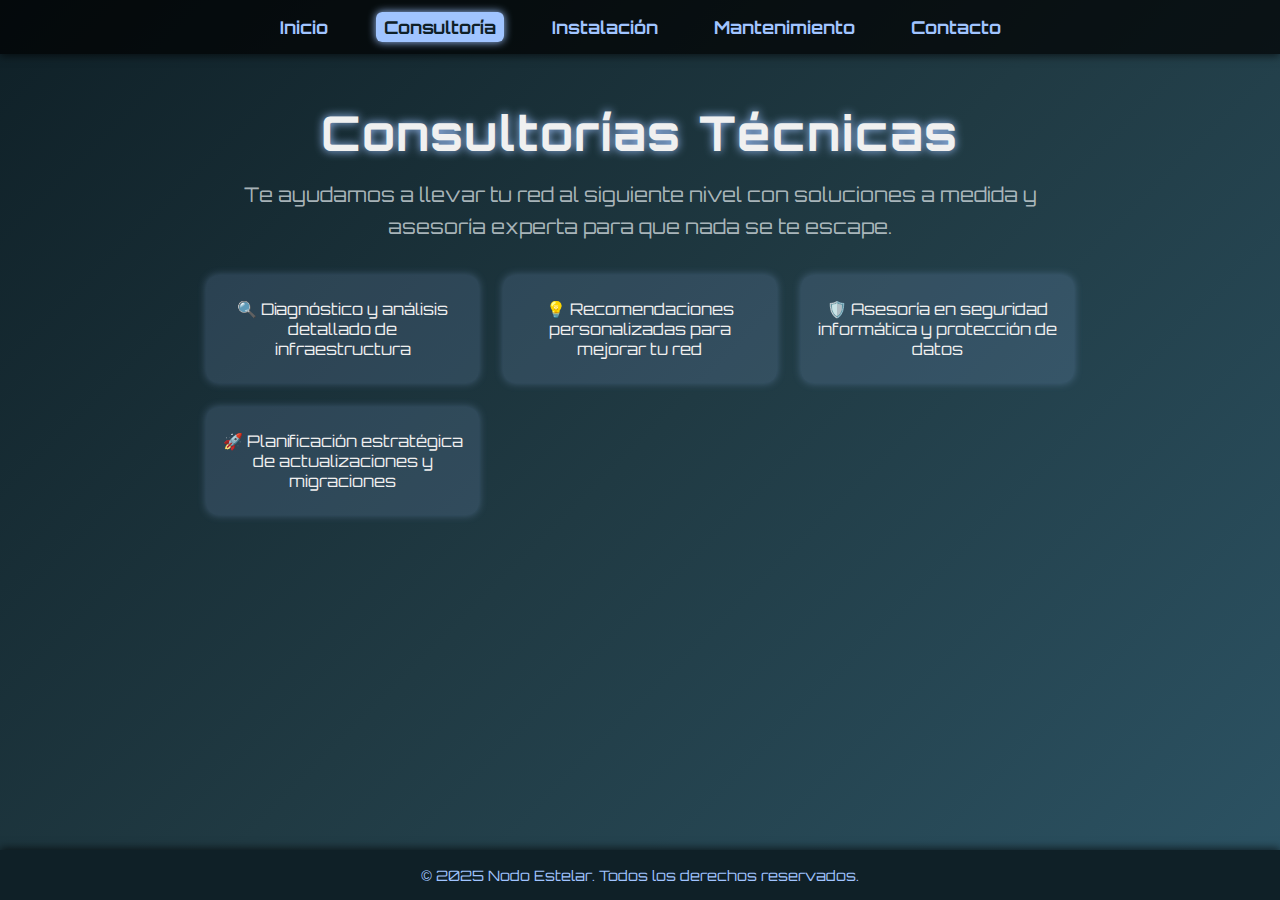
<file: pagina/Consultoria.html>
<!DOCTYPE html>
<html lang="es">
<head>
  <meta charset="UTF-8" />
  <meta name="viewport" content="width=device-width, initial-scale=1" />
  <title>Consultorías Técnicas - Nodo Estelar</title>
  <link href="https://fonts.googleapis.com/css2?family=Orbitron:wght@700&display=swap" rel="stylesheet" />
  <style>
    /* Reset básico */
    * {
      margin: 0; padding: 0; box-sizing: border-box;
      font-family: 'Orbitron', sans-serif;
    }
    body {
      background: linear-gradient(135deg, #0f2027, #203a43, #2c5364);
      color: #f0f0f0;
      min-height: 100vh;
      display: flex; flex-direction: column;
    }
    nav {
      background: rgba(0,0,0,0.7);
      padding: 1rem 2rem;
      box-shadow: 0 2px 8px rgba(0,0,0,0.6);
      position: sticky;
      top: 0;
      z-index: 10;
    }
    nav ul {
      display: flex; justify-content: center; gap: 2.5rem;
      list-style: none;
    }
    nav ul li a {
      color: #a0c4ff;
      text-decoration: none;
      font-weight: 700;
      font-size: 1.1rem;
      padding: 0.25rem 0.5rem;
      transition: all 0.3s ease;
      border-radius: 6px;
    }
    nav ul li a:hover,
    nav ul li a.active {
      background: #a0c4ff;
      color: #0f2027;
      box-shadow: 0 0 8px #a0c4ff;
    }

    main {
      flex: 1;
      padding: 3rem 1rem;
      max-width: 900px;
      margin: 0 auto;
      text-align: center;
    }
    main h1 {
      font-size: 3rem;
      margin-bottom: 1rem;
      text-shadow: 0 0 10px #a0c4ff;
      letter-spacing: 2px;
      animation: glow 2.5s ease-in-out infinite alternate;
    }
    @keyframes glow {
      from { text-shadow: 0 0 5px #a0c4ff; }
      to { text-shadow: 0 0 20px #d0e7ff; }
    }

    main p {
      font-size: 1.25rem;
      line-height: 1.6;
      margin-bottom: 2rem;
      color: #cfd8dccc;
    }
    main ul {
      list-style: none;
      display: grid;
      grid-template-columns: repeat(auto-fit, minmax(250px, 1fr));
      gap: 1.5rem;
      padding: 0;
    }
    main ul li {
      background: rgba(160,196,255,0.15);
      padding: 1.5rem 1rem;
      border-radius: 12px;
      box-shadow: 0 0 8px rgba(160,196,255,0.3);
      transition: transform 0.3s ease, box-shadow 0.3s ease;
      cursor: default;
    }
    main ul li:hover {
      transform: translateY(-8px);
      box-shadow: 0 8px 20px rgba(160,196,255,0.6);
      background: rgba(160,196,255,0.3);
    }

    footer {
      background: #0f2027;
      color: #a0c4ff;
      padding: 1rem 2rem;
      text-align: center;
      font-size: 0.9rem;
      box-shadow: 0 -2px 8px rgba(0,0,0,0.6);
      user-select: none;
    }

    /* Responsivo */
    @media (max-width: 480px) {
      main h1 {
        font-size: 2.25rem;
      }
      nav ul {
        gap: 1rem;
      }
      main ul {
        grid-template-columns: 1fr;
      }
    }
  </style>
</head>
<body>

  <nav>
    <ul>
      <li><a href="index.html">Inicio</a></li>
      <li><a href="consultoria.html" class="active">Consultoría</a></li>
      <li><a href="instalacion.html">Instalación</a></li>
      <li><a href="mantenimiento.html">Mantenimiento</a></li>
      <li><a href="contacto.html">Contacto</a></li>
    </ul>
  </nav>

  <main>
    <h1>Consultorías Técnicas</h1>
    <p>Te ayudamos a llevar tu red al siguiente nivel con soluciones a medida y asesoría experta para que nada se te escape.</p>
    <ul>
      <li>🔍 Diagnóstico y análisis detallado de infraestructura</li>
      <li>💡 Recomendaciones personalizadas para mejorar tu red</li>
      <li>🛡️ Asesoría en seguridad informática y protección de datos</li>
      <li>🚀 Planificación estratégica de actualizaciones y migraciones</li>
    </ul>
  </main>

  <footer>
    <p>© 2025 Nodo Estelar. Todos los derechos reservados.</p>
  </footer>

</body>
</html>
</file>
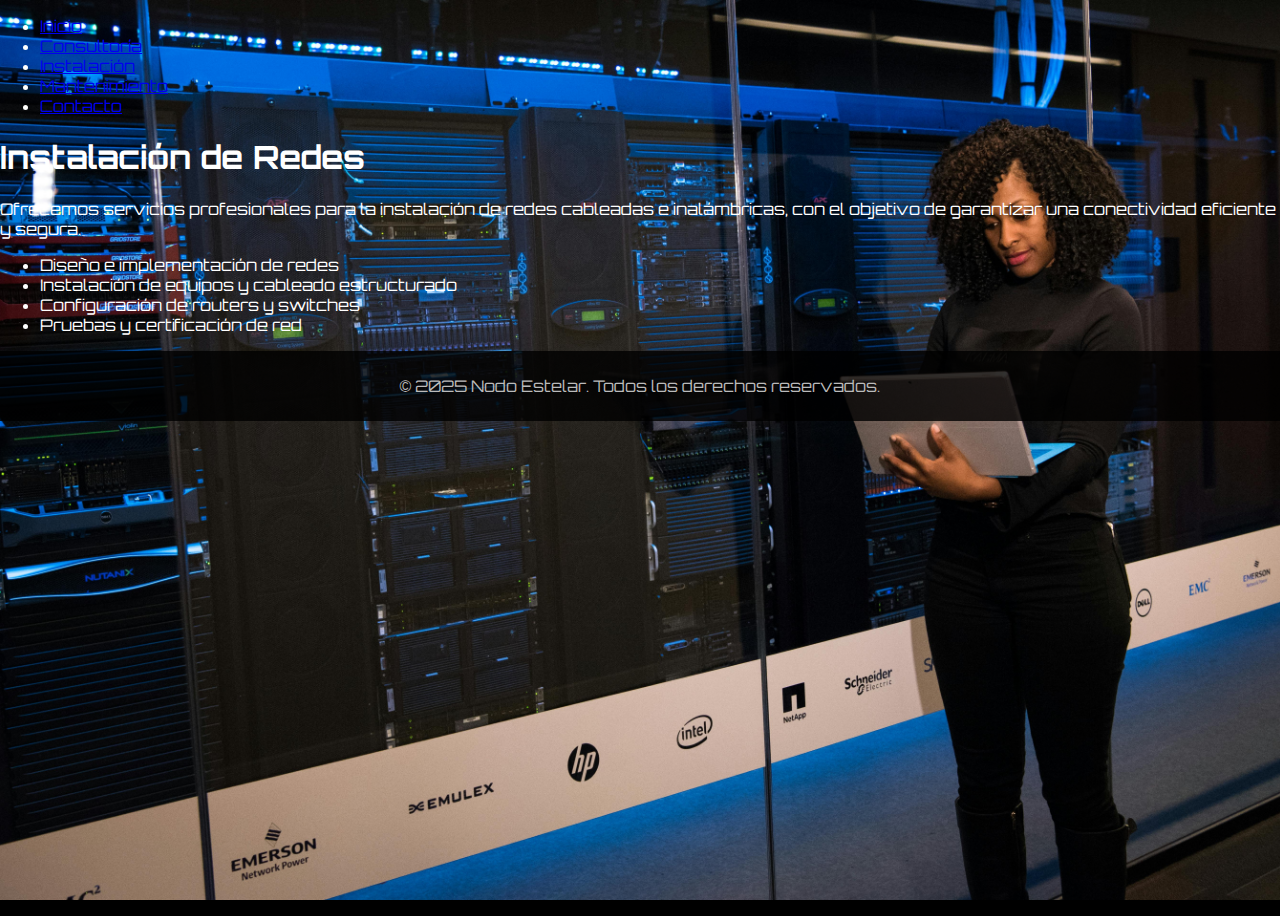
<file: pagina/Instalacion.html>
<!DOCTYPE html>
<html lang="es">
<head>
  <meta charset="UTF-8" />
  <meta name="viewport" content="width=device-width, initial-scale=1.0" />
  <title>Instalación de Redes - Nodo Estelar</title>
  <link rel="stylesheet" href="style.css" />
  <link href="https://fonts.googleapis.com/css2?family=Orbitron:wght@400;700&display=swap" rel="stylesheet" />
</head>
<body>
  <nav>
    <ul>
      <li><a href="index.html">Inicio</a></li>
      <li><a href="consultoria.html">Consultoría</a></li>
      <li><a href="instalacion.html" class="active">Instalación</a></li>
      <li><a href="mantenimiento.html">Mantenimiento</a></li>
      <li><a href="contacto.html">Contacto</a></li>
    </ul>
  </nav>

  <main>
    <h1>Instalación de Redes</h1>
    <p>Ofrecemos servicios profesionales para la instalación de redes cableadas e inalámbricas, con el objetivo de garantizar una conectividad eficiente y segura.</p>
    <ul>
      <li>Diseño e implementación de redes</li>
      <li>Instalación de equipos y cableado estructurado</li>
      <li>Configuración de routers y switches</li>
      <li>Pruebas y certificación de red</li>
    </ul>
  </main>

  <footer>
    <p>© 2025 Nodo Estelar. Todos los derechos reservados.</p>
  </footer>
</body>
</html>
</file>
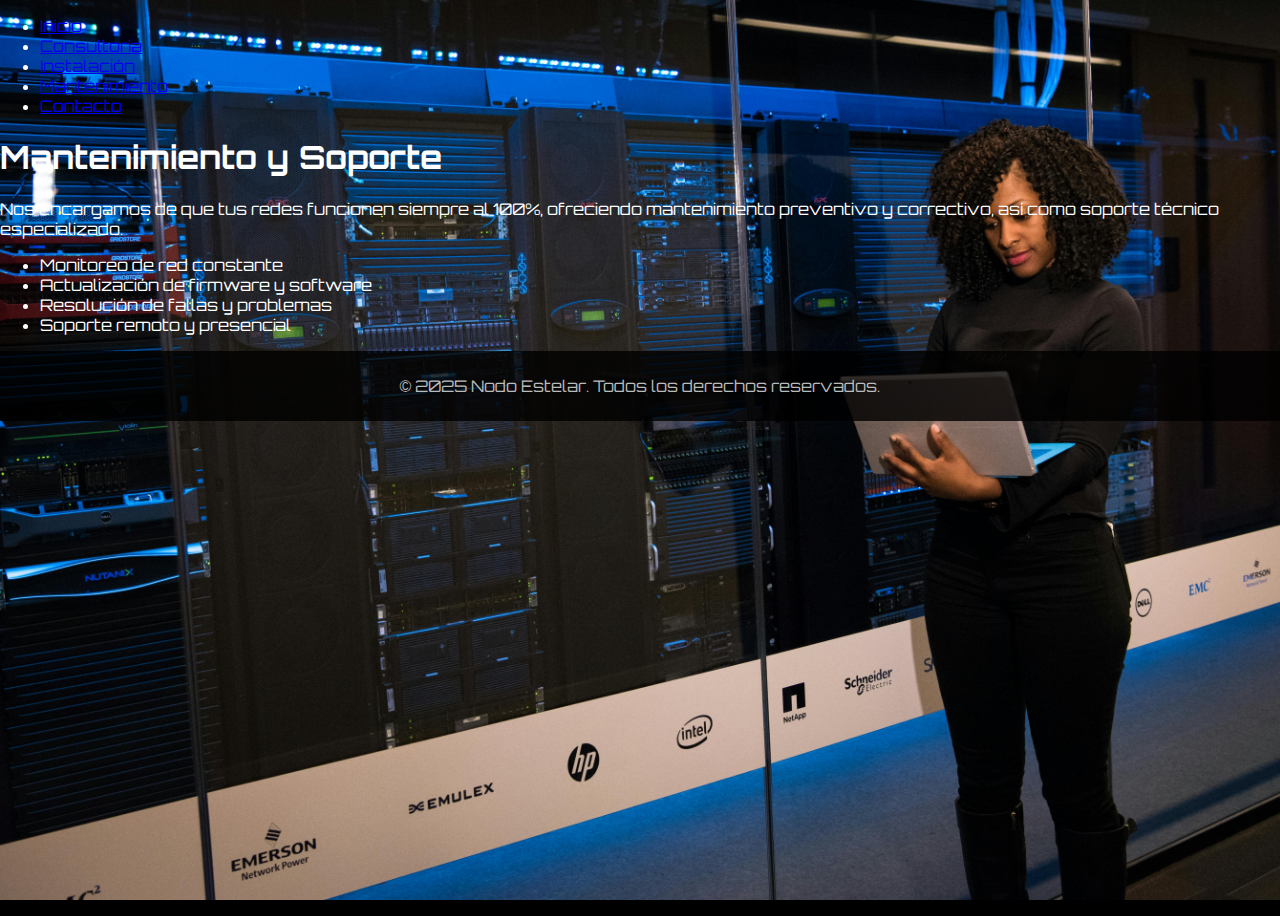
<file: pagina/Mantenimiento.html>
<!DOCTYPE html>
<html lang="es">
<head>
  <meta charset="UTF-8" />
  <meta name="viewport" content="width=device-width, initial-scale=1.0" />
  <title>Mantenimiento y Soporte - Nodo Estelar</title>
  <link rel="stylesheet" href="style.css" />
  <link href="https://fonts.googleapis.com/css2?family=Orbitron:wght@400;700&display=swap" rel="stylesheet" />
</head>
<body>
  <nav>
    <ul>
      <li><a href="index.html">Inicio</a></li>
      <li><a href="consultoria.html">Consultoría</a></li>
      <li><a href="instalacion.html">Instalación</a></li>
      <li><a href="mantenimiento.html" class="active">Mantenimiento</a></li>
      <li><a href="contacto.html">Contacto</a></li>
    </ul>
  </nav>

  <main>
    <h1>Mantenimiento y Soporte</h1>
    <p>Nos encargamos de que tus redes funcionen siempre al 100%, ofreciendo mantenimiento preventivo y correctivo, así como soporte técnico especializado.</p>
    <ul>
      <li>Monitoreo de red constante</li>
      <li>Actualización de firmware y software</li>
      <li>Resolución de fallas y problemas</li>
      <li>Soporte remoto y presencial</li>
    </ul>
  </main>

  <footer>
    <p>© 2025 Nodo Estelar. Todos los derechos reservados.</p>
  </footer>
</body>
</html>
</file>
<file: pagina/style.css>
/* ===== ESTILOS GENERALES ===== */
body {
  margin: 0;
  padding: 0;
  font-family: 'Orbitron', sans-serif;
  background-color: #000;
  color: white;
  min-height: 100vh;
}

.video {
  position: fixed;
  top: 0;
  left: 0;
  width: 100%;
  height: 100%;
  object-fit: cover;
  z-index: -1;
}

/* ===== BARRA DE NAVEGACIÓN ===== */
.navbar {
  position: fixed;
  top: 0;
  left: 0;
  width: 100%;
  background-color: rgba(28, 28, 28, 0.9); /* gris oscuro translúcido */
  padding: 10px 20px;
  z-index: 100;
  display: flex;
  align-items: center;
  justify-content: space-between;
  flex-wrap: wrap;
}

.logo-nav {
  height: 40px;
  transition: transform 0.3s ease;
}

.logo-nav:hover {
  transform: scale(1.05);
}

#menu-toggle {
  display: none;
}

.menu-icon {
  font-size: 30px;
  color: white;
  cursor: pointer;
  z-index: 110;
  display: none;
  transition: all 0.3s ease;
}

.menu-icon:hover {
  color: #AAAAAA;
}

.nav-links {
  display: flex;
  list-style-type: none;
  margin: 0;
  padding: 0;
  gap: 20px;
}

.nav-links li a {
  color: white;
  text-decoration: none;
  font-size: 18px;
  padding: 10px 20px;
  display: inline-block;
  border: 2px solid transparent;
  border-radius: 5px;
  transition: all 0.3s ease;
}

.nav-links li a:hover {
  border-color: #7e71f0; /* morado vibrante */
  background-color: rgba(126, 113, 240, 0.15);
  color: #7e71f0;
}

/* ===== HEADER ===== */
header {
  text-align: center;
  padding: 150px 20px 100px;
  background: none;
  position: relative;
  z-index: 1;
}

.logo-header {
  height: 120px;
  margin-bottom: 30px;
  animation: float 3s ease-in-out infinite;
}

@keyframes float {
  0%, 100% { transform: translateY(0); }
  50% { transform: translateY(-15px); }
}

header h1 {
  font-size: 3em;
  margin-bottom: 20px;
  text-shadow: 0 0 10px rgba(255, 255, 255, 0.5);
}

header p {
  font-size: 1.5em;
  margin-bottom: 30px;
}

.btn {
  background-color: #4a3671; /* morado oscuro */
  color: #eee;
  padding: 12px 25px;
  text-decoration: none;
  font-size: 1.2em;
  border-radius: 5px;
  transition: all 0.3s ease;
  display: inline-block;
  border: none;
  cursor: pointer;
}

.btn:hover {
  background-color: #7e71f0; /* morado vibrante */
  transform: scale(1.05);
  box-shadow: 0 0 15px rgba(126, 113, 240, 0.7);
}

/* ===== SECCIONES ===== */
section {
  padding: 80px 20px;
  text-align: center;
  background-color: transparent;
  position: relative;
  z-index: 1;
}

h2 {
  font-size: 2.5em;
  margin-bottom: 40px;
  text-shadow: 0 0 10px rgba(255, 255, 255, 0.3);
}

/* ===== SERVICIOS ===== */
.servicios {
  display: flex;
  gap: 30px;
  justify-content: center;
  flex-wrap: wrap;
  margin: 0 auto;
  max-width: 1200px;
}

.servicio {
  background-color: rgba(34, 34, 34, 0.8);
  padding: 25px;
  border-radius: 10px;
  width: 300px;
  box-sizing: border-box;
  box-shadow: 0 4px 15px rgba(0, 0, 0, 0.3);
  text-align: center;
  transition: transform 0.3s ease, box-shadow 0.3s ease;
}

.servicio:hover {
  transform: translateY(-10px);
  box-shadow: 0 10px 25px rgba(0, 0, 0, 0.4);
}

.servicio h3 {
  font-size: 1.8em;
  color: #7e71f0; /* morado vibrante */
  margin-bottom: 15px;
}

.servicio p {
  font-size: 1.1em;
  color: #ccc;
  margin-bottom: 20px;
  line-height: 1.5;
}

.imagen-servicio {
  width: 100%;
  height: 200px;
  border-radius: 8px;
  object-fit: cover;
  margin-top: 15px;
  transition: transform 0.3s ease;
}

.imagen-servicio:hover {
  transform: scale(1.03);
}

/* ===== FORMULARIO DE CONTACTO ===== */
form {
  max-width: 600px;
  margin: 0 auto;
  background-color: rgba(34, 34, 34, 0.8);
  padding: 30px;
  border-radius: 10px;
  box-shadow: 0 0 20px rgba(255, 255, 255, 0.1);
}

form label {
  display: block;
  font-size: 1.1em;
  color: white;
  margin-bottom: 8px;
  text-align: left;
}

form input,
form textarea {
  width: 100%;
  padding: 12px;
  margin-bottom: 20px;
  border: 1px solid #555;
  border-radius: 5px;
  font-size: 1em;
  background-color: #222;
  color: white;
  transition: border-color 0.3s ease;
}

form input:focus,
form textarea:focus {
  border-color: #7e71f0;
  outline: none;
}

form textarea {
  min-height: 150px;
  resize: vertical;
}

form button {
  background-color: #4a3671; /* morado oscuro */
  color: #eee;
  padding: 12px 25px;
  font-size: 1.2em;
  border: none;
  border-radius: 5px;
  cursor: pointer;
  transition: all 0.3s ease;
  width: 100%;
}

form button:hover {
  background-color: #7e71f0; /* morado vibrante */
  transform: translateY(-2px);
}

/* ===== FOOTER ===== */
footer {
  background-color: rgba(0, 0, 0, 0.8);
  padding: 25px;
  text-align: center;
  color: #bbb;
  position: relative;
  z-index: 1;
}

footer p {
  font-size: 1em;
  margin: 0;
}

/* ===== MEDIA QUERIES ===== */
@media (max-width: 768px) {
  .menu-icon {
    display: block;
  }
  
  .nav-links {
    display: none;
    flex-direction: column;
    gap: 15px;
    width: 100%;
    background-color: rgba(0, 0, 0, 0.95);
    padding: 20px 0;
    align-items: center;
    position: absolute;
    top: 60px;
    left: 0;
  }

  #menu-toggle:checked ~ .nav-links {
    display: flex;
  }

  .logo-nav {
    order: 2;
    margin: 0 auto;
  }

  .menu-icon {
    order: 1;
  }

  header {
    padding: 120px 20px 80px;
  }
  
  header h1 {
    font-size: 2.2em;
  }
}

@media (max-width: 600px) {
  .servicios {
    flex-direction: column;
    align-items: center;
  }
  
  .servicio {
    width: 90%;
  }
  
  header {
    padding: 100px 20px 60px;
  }
  
  header h1 {
    font-size: 1.8em;
  }
  
  section {
    padding: 60px 20px;
  }
}

/* === Video Cuadro === */
.video-cuadro {
  width: 80%;       /* Que ocupe el 80% del ancho del contenedor */
  max-width: 900px; /* Máximo ancho para que no se pase de grande */
  margin: 20px auto; /* Centrarlo y darle un poquito de margen */
 
  border-radius: 15px;

  overflow: hidden;
}

.video-cuadro video {
  width: 100%; /* Que el video ocupe todo el ancho del cuadro */
  height: auto;
  display: block;
  border-radius: 15px;
}

/* Servicios (repetido, pero para flexbox) */
.servicios {
  display: flex;
  flex-wrap: wrap;
  justify-content: center;
  gap: 20px;
}

.servicio {
  flex: 1 1 220px; /* ancho mínimo de 220px, crece pero no se sale */
  max-width: 250px; /* máximo ancho para que no se salga */
  background-color: rgba(34, 34, 34, 0.8);
  padding: 15px;
  border-radius: 10px;
  box-shadow: 0 0 10px rgba(0,0,0,0.1);
  text-align: center;
}

.imagen-servicio {
  max-width: 100%;
  height: auto;
  border-radius: 8px;
  margin-top: 10px;
}
.redes-sociales {
  margin-top: 15px;
  display: flex;
  justify-content: center;
  gap: 25px;
}

.redes-sociales a {
  color: #7e71f0; /* morado vibrante */
  font-size: 1.8rem;
  transition: color 0.3s ease, transform 0.3s ease;
}

.redes-sociales a:hover {
  color: #4a3671; /* morado oscuro */
  transform: scale(1.2);
  text-shadow: 0 0 10px #7e71f0;
}
.servicios {
  display: flex;
  overflow-x: auto;
  gap: 20px;
  padding: 20px;
  scroll-snap-type: x mandatory;
  scroll-behavior: smooth;
}

.servicio {
  flex: 0 0 auto;
  scroll-snap-align: start;
  background: #f0f0f0;
  padding: 15px;
  border-radius: 10px;
  width: 250px;
  box-sizing: border-box;
  text-align: center;
  display: flex;
  flex-direction: column;
  align-items: center;
}

.imagen-servicio {
  width: 100%;
  height: auto;
  border-radius: 8px;
  margin-bottom: 10px;
  object-fit: cover;
  aspect-ratio: 4 / 3;
}
.carousel-container {
  width: 80%;
  max-width: 900px;
  margin: 30px auto 60px;
  overflow: hidden;
  border-radius: 12px;
  background-color: rgba(3, 3, 3, 0.85);
  box-shadow: 0 0 15px rgba(29, 29, 31, 0.7);
  padding: 10px 0;
}

.carousel-track {
  display: flex;
  gap: 25px;
  animation: slide 20s linear infinite;
}

.carousel-image {
  width: 140px;
  height: auto;
  filter: brightness(0.9);
  transition: filter 0.3s ease, transform 0.3s ease;
  cursor: pointer;
}

.carousel-image:hover {
  filter: brightness(1);
  transform: scale(1.1);
}

@keyframes slide {
  0% {
    transform: translateX(0);
  }
  100% {
    transform: translateX(calc(-140px * 5 - 25px * 5)); /* 5 imágenes * ancho + gap */
  }
}
body {
  background-image: url("Imagenes/fn3.jpg"); /* Cambia la ruta por la imagen que quieras */
  background-size: cover;
  background-repeat: no-repeat;
  background-attachment: fixed;
  background-position: center;
  font-family: 'Orbitron', sans-serif;
}
.galeria {
  padding: 60px 20px;
  background-color: #0c0c0c;
  color: white;
  text-align: center;
}

.galeria h2 {
  font-size: 2rem;
  margin-bottom: 40px;
}

.contenedor-galeria {
  display: grid;
  grid-template-columns: repeat(auto-fit, minmax(280px, 1fr));
  gap: 20px;
}

.item {
  border-radius: 12px;
  overflow: hidden;
  box-shadow: 0 0 10px #444;
  transition: transform 0.3s ease;
}

.item:hover {
  transform: scale(1.05);
}

.item img {
  width: 100%;
  height: 200px;
  object-fit: cover;
  border-bottom: 2px solid #6a5acd;
}

.item p {
  padding: 10px;
  font-size: 0.95rem;
}
.galeria {
  padding: 60px 20px;
  background-color: transparent; /* Lo dejamos transparente */
  color: white;
  text-align: center;
}

.contenedor-galeria {
  display: grid;
  grid-template-columns: repeat(auto-fit, minmax(280px, 1fr));
  gap: 20px;
}

.item {
  border-radius: 12px;
  overflow: hidden;
  transition: transform 0.3s ease;
  background: none; /* SIN FONDO */
  box-shadow: none; /* SIN SOMBRA */
}

.item:hover {
  transform: scale(1.05);
}

.item img {
  width: 100%;
  height: 200px;
  object-fit: cover;
  border-radius: 12px;
  border: 2px solid #6a5acd; /* opcional: quita esto si no quieres bordes */
}

.item p {
  padding: 10px;
  font-size: 0.95rem;
  color: white;
}
</file>
